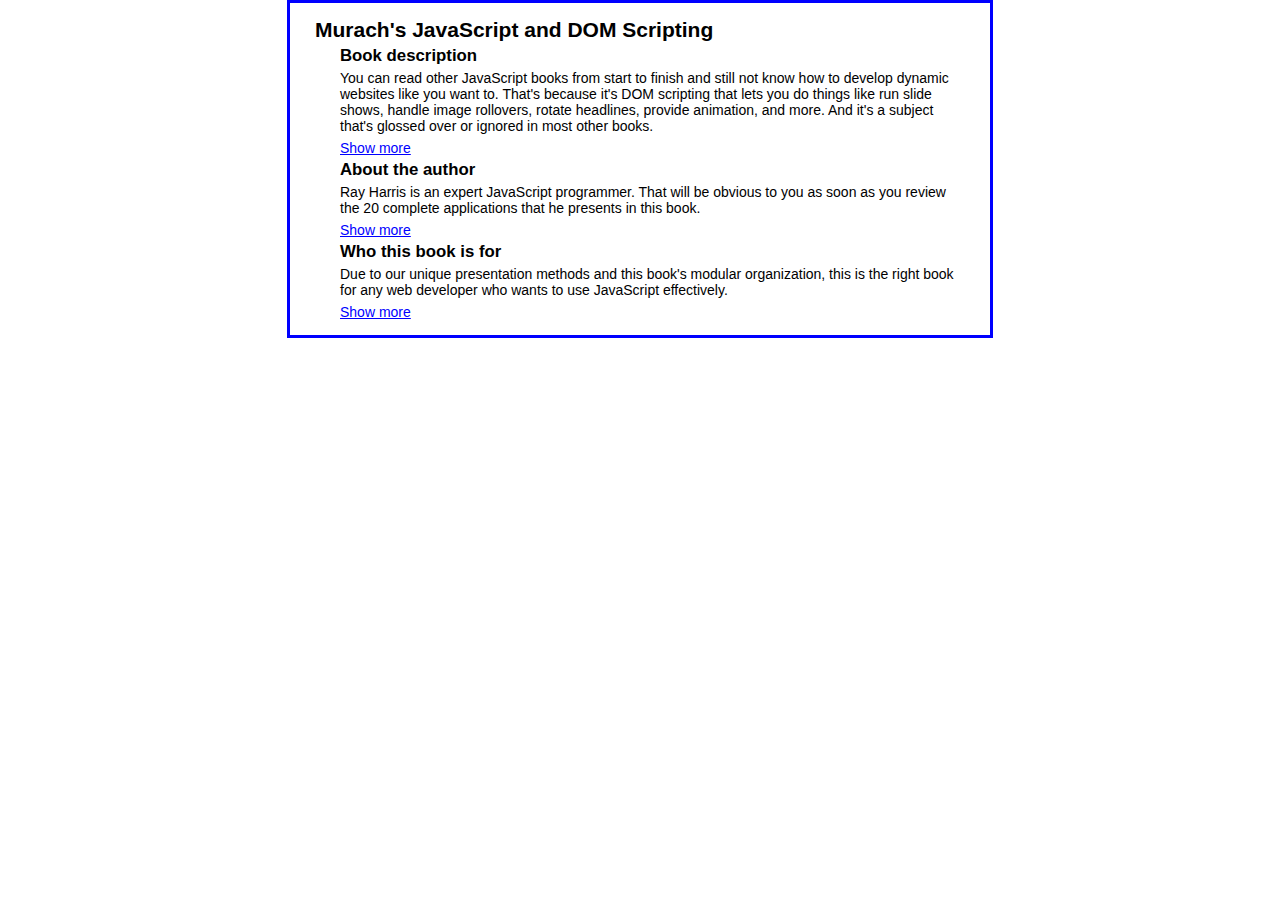
<file: Problem 1 Expand:Collapse/index.html>
<!DOCTYPE html>
<html lang="en">
<head>
	<meta charset="UTF-8">
    <title>Expand/Collapse</title>
	<link rel="stylesheet" href="main.css">
	<script src="http://code.jquery.com/jquery-2.1.4.min.js"></script>
   	<script src="subset_expansion.js"></script>   	
</head>

<body>
	<main id="jdom">
		<h1>Murach's JavaScript and DOM Scripting</h1>
		<h2>Book description</h2>
		<div>
            <p>You can read other JavaScript books from start to finish and still not
            know how to develop dynamic websites like you want to. That's because 
            it's DOM scripting that lets you do things like run slide shows, handle image
            rollovers, rotate headlines, provide animation, and more. And it's a subject 
            that's glossed over or ignored in most other books.</p>
        </div>
        <div class="hide">
            <p>But now, you can go from JavaScript beginner to DOM scripting expert in a 
		    single book! Fast-paced, professional, and packed with expert practices, our 
			new JavaScript book guides you through each step as you learn how to program 
			sites that enhance the user experience and ensure browser compatibility.</p>
		</div>
		<a href="#">Show more</a>
		
		<h2>About the author</h2>
		<div>
            <p>Ray Harris is an expert JavaScript programmer. That will be obvious to you 
            as soon as you review the 20 complete applications that he presents in this 
            book.</p>
        </div>
        <div class="hide">
			<p>Ray Harris is much more than a JavaScript programmer. He has a Master's degree 
			in Computer Science and Artificial Intelligence. He worked on advanced 
			research projects at the Air Force Research Lab while he was in the USAF. 
			He taught information security and web development at the College of 
			Technology in Raleigh, North Carolina. In fact, Ray has been programming 
			and teaching since he was 12 years old.</p>
			<p>So when Ray said he wanted to write for us, it didn't take us long to hire 
			him. Not only did he have the technical skills that we were looking for, 
			but his previous writings showed that he had an uncommon ability to think, 
			write, and teach.</p>
		</div>
		<a href="#">Show more</a>
			
		<h2>Who this book is for</h2>
		<div>
            <p>Due to our unique presentation methods and this book's modular organization,
			this is the right book for any web developer who wants to use JavaScript effectively.</p>
		</div>
		<div class="hide"> 
			<p>Here's just a partial list of who can use this book:</p>
			<ul>
				<li>Web developers who know HTML and CSS and are ready to master JavaScript.</li> 
				<li>Web developers who program in ASP.NET, JSP, or PHP on the server side and 
				now want to master client-side coding.</li>
				<li>Web developers who have already read 3 or 4 JavaScript or DOM scripting books 
				but still don't know how to do the type of DOM scripting that's required in 
				real-world applications</li>
			</ul>
		</div>
		<a href="#">Show more</a>				
	
	</main>
</body>
</html>
</file>
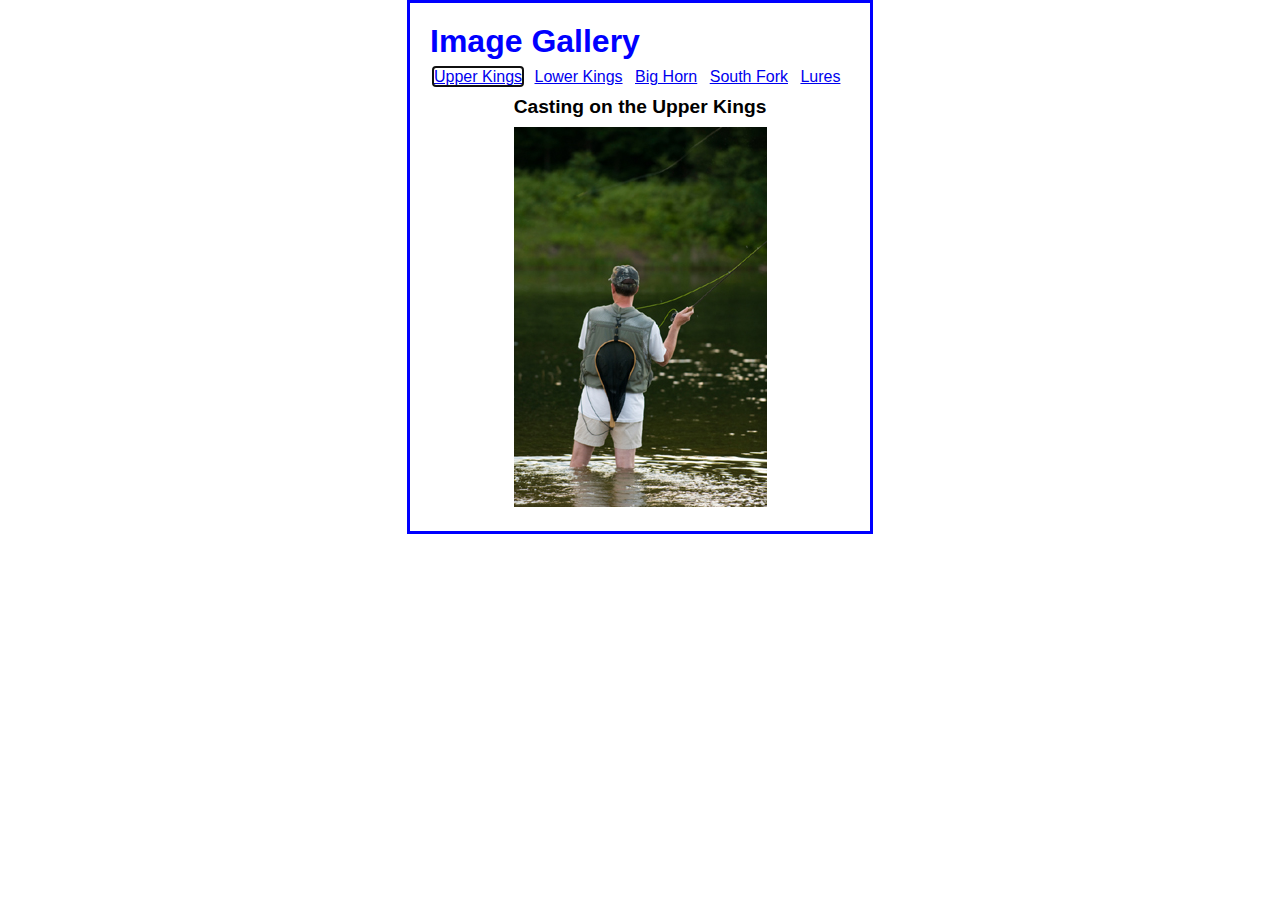
<file: Problem 2 Image Gallery/index.html>
<!DOCTYPE html>
<html lang="en">
<head>
	<meta charset="utf-8">
    <title>Image Gallery</title>
    <link rel="stylesheet" href="main.css">
    <script src="http://code.jquery.com/jquery-2.1.4.min.js"></script>
    <script src="image_gallery.js"></script>
</head>

<body>
<main>
    <h1>Image Gallery</h1>
    <ul id="image_list">
        <li><a href="images/casting1.jpg" title="Casting on the Upper Kings">Upper Kings</a></li>
        <li><a href="images/casting2.jpg" title="Casting on the Lower Kings">Lower Kings</a></li>
        <li><a href="images/catchrelease.jpg" title="Catch and Release on the Big Horn">Big Horn</a></li>
        <li><a href="images/fish.jpg" title="Catching on the South Fork">South Fork</a></li>
        <li><a href="images/lures.jpg" title="The Lures for Catching">Lures</a></li>
    </ul>
    <h2 id="caption">Casting on the Upper Kings</h2>
    <p id="gallery">
    	<img src="images/casting1.jpg" alt="Image Gallery area" id="image">
    </p>
</main>
</body>
</html>
</file>
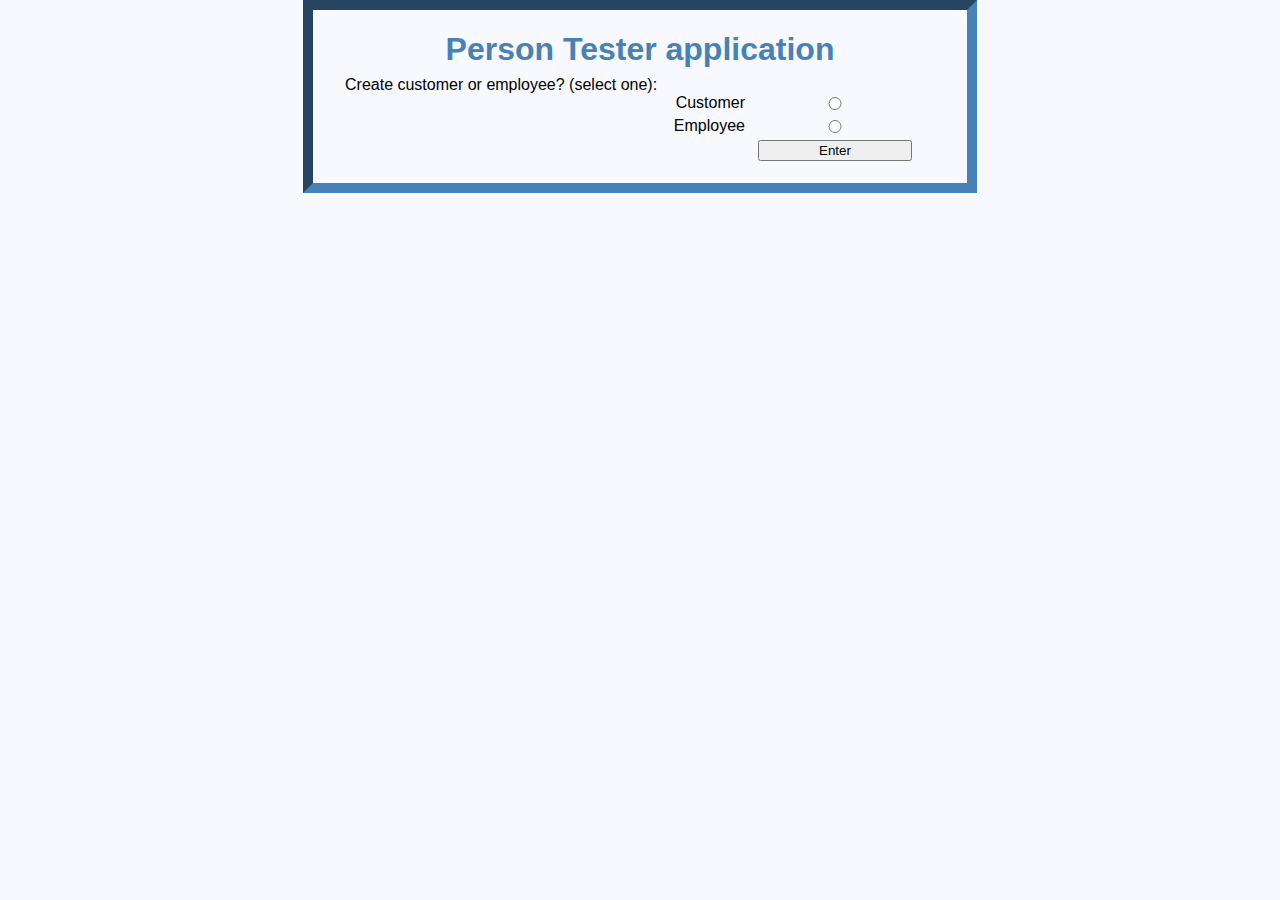
<file: Problem 3 Java Rework/index.html>
<!DOCTYPE html>
<html lang="en">
<head>
    <meta charset="UTF-8">
    <title>Person Tester Application</title>
    <link rel="stylesheet" href="person_tester.css">
    <script src="http://code.jquery.com/jquery-2.1.4.min.js"></script>
    <script src="person_tester.js"></script>

</head>
<body>
<main id="tester">

    <h1>Person Tester application</h1>
    <div id="choice">
        <div>
            <!--find a way for whatever goes in this text box to be used right
            away to know which other text boxes to show -->
            <label>Create customer or employee? (select one):</label>
        </div>
        <br>
        <div>
            <form>
                <label for="customer" class="radiolabel">Customer</label>
                <input type="radio" name="type" id="customer_choice" value="customer" class="radioinput"><br>
                <label for="employee" class="radiolabel">Employee</label>
                <input type="radio" name="type" id="employee_choice" value="employee" class="radioinput"><br>
            </form>
        </div>
        <div>
            <label>&nbsp;</label>
            <input type="button" id="enter_choice" value="Enter"><br>
        </div>
    </div>
    <!--Show customer when user selects making a customer type only-->
    <div class="hide" id="customer">
        <h2>Customer Details</h2>
        <label for="first_name_customer">Enter first name:</label>
        <input type="text" id="first_name_customer"><br>
        <label for="last_name_customer">Enter last name:</label>
        <input type="text" id="last_name_customer"><br>
        <label for="email_address_customer">Enter email address:</label>
        <input type="text" id="email_address_customer" placeholder="example@example.com"><br>
        <label for="customer_number">Enter customer number:</label>
        <input type="text" id="customer_number"><br>
        <div>
            <label>&nbsp;</label>
            <input type="button" id="enter_customer" value="Enter"><br>
        </div>
    </div>
    <!--Show employee when user selects making an employee type only-->
    <div class="hide" id="employee">
        <h2>Employee Details</h2>
        <label for="first_name_employee">Enter first name:</label>
        <input type="text" id="first_name_employee"><br>
        <label for="last_name_employee">Enter last name:</label>
        <input type="text" id="last_name_employee"><br>
        <label for="email_address_employee">Enter email address:</label>
        <input type="text" id="email_address_employee" placeholder="example@example.com"><br>
        <label for="social_security">Enter social security number:</label>
        <input type="text" id="social_security" placeholder="XXX-XX-XXXX"><br>
        <div>
            <label>&nbsp;</label>
            <input type="button" id="enter_employee" value="Enter"><br>
        </div>
    </div>
    <!--Once they enter all info for whatever they choose show it below as output-->
    <div class="hide" id="output">
        <p id="output_paragraph">You entered:<br>***SHOW OUTPUT HERE***</p>
    </div>
    <!--Once they receive their output ask if they want to go again, maybe keep the
    results up and just make the continue option show up under it all after a while
    use: setTimeout(function, milliseconds), which Executes a function, after
    waiting a specified number of milliseconds.-->
    <div class="hide" id="continue_choice">
        <label>Continue? (select one):</label>
        <label for="continue_yes" class="radiolabel">Yes</label>
        <input type="radio" name="type" id="continue_yes" value="yes" class="radioinput"><br>
        <label for="continue_no" class="radiolabel">No</label>
        <input type="radio" name="type" id="continue_no" value="no" class="radioinput"><br>
        <div>
            <label>&nbsp;</label>
            <input type="button" id="enter_continue" value="Enter"><br>
        </div>
    </div>
    <!--Multipurpose enter button, will be used at each major stage of entry-->
</main>
</body>
</html>
</file>
<file: Problem 1 Expand:Collapse/main.css>
* {
	margin: 0;
	padding: 0;
}
body {
	font-family: Verdana, Arial, Helvetica, sans-serif;
    font-size: 87.5%;
	width: 650px;
	margin: 0 auto;
	padding: 15px 25px;	
	border: 3px solid blue;
}
h1 { 
	font-size: 150%;
}
h2 {
	font-size: 120%;
	padding: .25em 0 .25em 25px;
}
div.hide {
	display: none;
}
ul {
	padding-left: 45px;
}
li {
	padding-bottom: .4em;
}
p, a {
	padding-bottom: .4em;
	padding-left: 25px;
}
a, a:focus, a:hover {
	color: blue;
}
</file>
<file: Problem 2 Image Gallery/main.css>
body {
    font-family: Arial, Helvetica, sans-serif;
    width: 420px;
    margin: 0 auto;
    padding: 20px;
    border: 3px solid blue;
}
h1, h2, ul, p {
	margin: 0;
	padding: 0;
}
h1 {
	padding-bottom: .25em;
	color: blue;
}
h2 {
	font-size: 120%;
	padding: .5em 0;
}
li {
	padding: 0 0.25em;
	display: inline;
}
#caption, #gallery {
	text-align: center;
}
</file>
<file: Problem 3 Java Rework/person_tester.css>
body {
    font-family: "Myriad Pro", sans-serif;
    background-color: ghostwhite;
    width: 590px;
    margin: 0 auto;
    padding: 0 2em 1em;
    border: 10px inset steelblue;
}
h1 {
    color: steelblue;
    margin-bottom: .25em;
    text-align: center;

}
label {
    float: left;
    width: 25em;
    text-align: start;
}
label.radiolabel {
    float: left;
    width: 25em;
    text-align: end;
}
input {
    margin-left: 1em;
    margin-bottom: .5em;
    margin-right: .5em;
    width: 11.5em;
}
input.radioinput{
    float: left;
}
span {
    color: red;
}

.hide {
    display: none;
}
</file>
